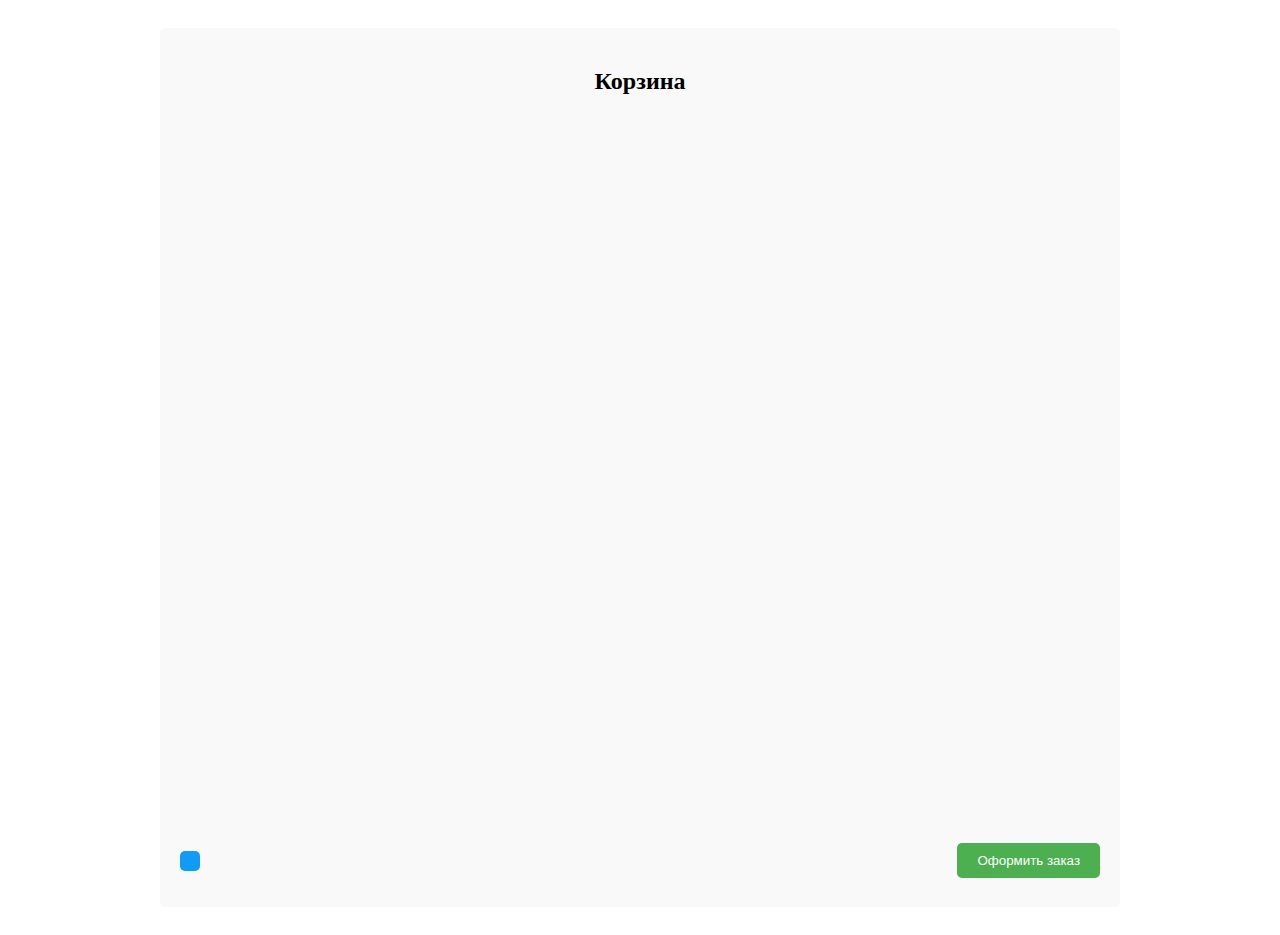
<file: Cart.html>
<!DOCTYPE html>
<html>
<head>
    <meta charset="utf-8">
    <title>Simple Storage</title>
    <link rel="stylesheet" href="./Cart.css">
</head>
<body>
    <div class="container">
        <div class="cart">
          <h2>Корзина</h2>
          <ul class="cart-items">
              <li class="item ">
                  <h3 class="item_title">Изображение</h3>
                  <h3>Название</h3>
                  <h3>цена</h3>
                
        </ul>
          <div class="cart-total">
            <p class="total"></p>
            <button class="checkout-btn" onclick="cartCleaner()">Оформить заказ</button>
          </div>
        </div>
      </div>
    <script src="./Cart.js"></script>
</body>
</html>
</file>
<file: Cart.css>
.container {
    max-width: 960px;
    margin: 0 auto;
    padding: 20px;
  }
  
  .cart {
    background-color: #f9f9f9;
    padding: 20px;
    border-radius: 5px;
  }
  
  h2 {
    text-align: center;
  }
  
  .cart-items {
    width: 100%;
    list-style-type: none;
    padding: 0;
    margin: 0;
    height: 700px;
    overflow: scroll;
  }
  
  .item {
    display: flex;
    width: 100%;
    justify-content: space-between;
    align-items: center;
    margin-bottom: 50px;
  }
  
  .item img {
    width: 150px;
    /* height: 150px; */
    margin-right: 10px;
    object-fit: cover;
    border-radius: 5px;
  }

  .item_title{
    width: 50%;
    font-family: system-ui, -apple-system, BlinkMacSystemFont, 'Segoe UI', Roboto, Oxygen, Ubuntu, Cantarell, 'Open Sans', 'Helvetica Neue', sans-serif;
  }
 
  
  
  .item-details h3,
  .item-details p {
    margin: 0;
  }
  
  .item_price{
    font-size: 20px;
  }
  .cart-total {
    display: flex;
    justify-content: space-between;
    align-items: center;
    margin-top: 20px;
}
.total {
    padding: 10px;
    background-color: rgb(15, 155, 248);
    border-radius: 5px;
    color: #fff;
    font-family: system-ui, -apple-system, BlinkMacSystemFont, 'Segoe UI', Roboto, Oxygen, Ubuntu, Cantarell, 'Open Sans', 'Helvetica Neue', sans-serif;

  }
  
  .checkout-btn {
    background-color: #4caf50;
    color: #fff;
    border: none;
    padding: 10px 20px;
    border-radius: 5px;
    cursor: pointer;
  }
  
  .checkout-btn:hover {
    background-color: #45a049;
  }
  
  .delete{
    background-color: #690505;
    color: #fff;
    border: none;
    padding: 10px 20px;
    border-radius: 5px;
    cursor: pointer;
  }
</file>
